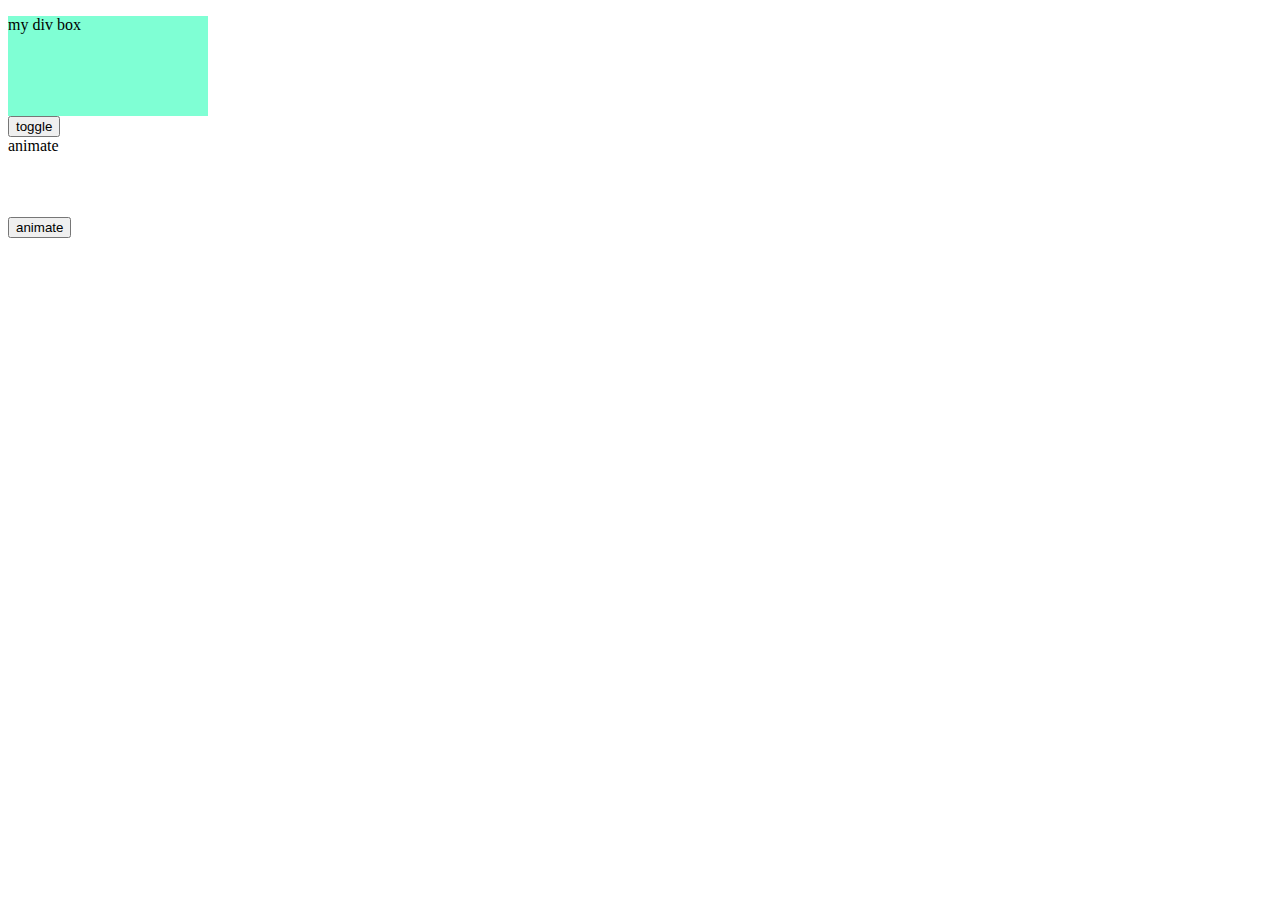
<file: index.html>
<!DOCTYPE html>
<html lang="en">

<head>
    <meta charset="UTF-8">
    <meta name="viewport" content="width=device-width, initial-scale=1.0">
    <link rel="stylesheet" href="/style.css">
    <title>Document</title>
</head>

<body>

    <div class="container">

    </div>

    <!-- <div class="card">
        <h3>Titel</h3>
        <div class="img-wrapper">
            <img src="https://i.dummyjson.com/data/products/8/thumbnail.jpg" alt="">
        </div>
        <div class="bottom">1200</div>
    </div> -->

    <ul>

    </ul>

    <div class="box">my div box</div>
    <button class="run">toggle</button>
    <div class="animate">animate</div>
    <button class="animatebtn">animate</button>



    <script src="/main.js"></script>
</body>

</html>
</file>
<file: style.css>
/* body {
    background-color: lightgray;
}

.container {
    display: grid;
    grid-template-columns: 1fr 1fr 1fr;
    gap: 16px;
    width: 810px;
    margin: 0 auto;
}

.card {
    position: relative;
    width: 300px;
    height: 350px;
    /* border: 3px solid red; 
    padding: 8px;
    -webkit-box-shadow: 0px 0px 4px 0px rgba(0, 0, 0, 0.75);
    -moz-box-shadow: 0px 0px 4px 0px rgba(0, 0, 0, 0.75);
    box-shadow: 0px 0px 4px 0px rgba(0, 0, 0, 0.75);
    border-radius: 40px;
}

h3 {
    text-align: center;
    background-color: lightskyblue;
    color: darkblue;

}

.img-wrapper {

    width: 200px;
    height: 200px;
    margin: auto;
}

img {
    width: 200px;
    height: 200px;

}

.bottom {
    text-align: center;
    position: absolute;
    top: 300px;
    bottom: 8px;
    width: 89%;
    height: 24px;
    padding: 8px;
    border: 2px solid rgb(226, 4, 4);
    border-radius: 4px;
    font-size: x-large;
}   

.card:hover {
    background-color: rgb(49, 49, 49);
.bottom {
    background-color:lavender;
}    
} */

.box {
    width: 200px;
    height: 100px;
    background-color:aquamarine;
}

.error {
    border: 1px solid red;
}

.animate {
    width: 200px;
    height: 80px;
}
</file>
